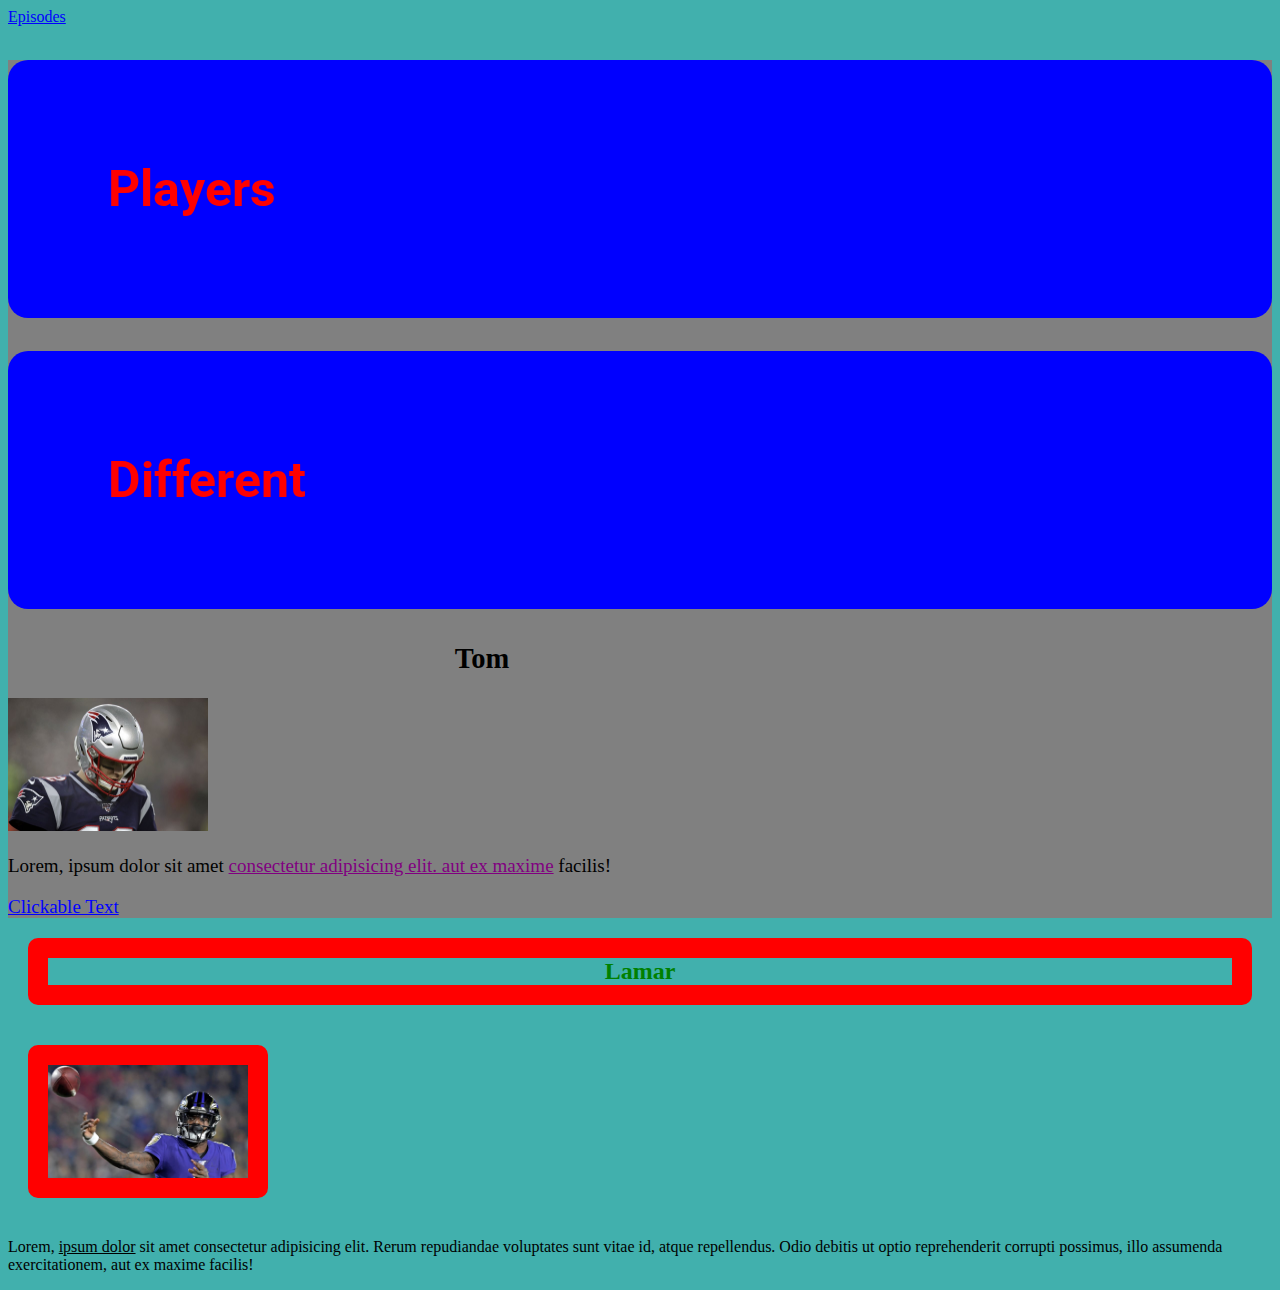
<file: index.html>
<!DOCTYPE html>
<html lang="en">
<head>
    <meta charset="UTF-8">
    <meta name="viewport" content="width=device-width, initial-scale=1.0">
    <meta http-equiv="X-UA-Compatible" content="ie=edge">
    <title>Document</title>
    <link href="https://fonts.googleapis.com/css?family=Gelasio|Roboto&display=swap" rel="stylesheet">
    <link rel="stylesheet" href="styles.css">
</head>
<body>
    <a href="episodes.html">Episodes</a>

    <section class="main">
        <h1>Players</h1>
        <h1>Different</h1>
        <h2 class="players">Tom</h2>
        <a href="https://www.wikipedia.org/"><img width="200" src="images/brady.jpeg"></a>
        <p>Lorem, ipsum dolor sit amet <a href="">consectetur adipisicing elit. aut ex maxime</a> facilis!</p>
        <a href="https://www.wikipedia.org/">Clickable Text</a>
    </section>
    
    
    <h2 class="bordered">Lamar</h2>
    <img class="bordered" width="200" src="images/jackson.jpg">
    <p>Lorem, <span class="special">ipsum dolor</span> sit amet consectetur adipisicing elit. Rerum repudiandae voluptates sunt vitae id, atque repellendus. Odio debitis ut optio reprehenderit corrupti possimus, illo assumenda exercitationem, aut ex maxime facilis!</p>
</body>
</html>
</file>
<file: styles.css>
h1 {
    font-size: 50px;
    color: red;
    background: blue;
    /*
    this is for sizing an element
    width: 50%;
    height: 250px;*/

    /*margin: 100px 200px 0 20px;
    margin-left: 100px;*/

    padding: 100px;
    /* border: 20px solid black; */
    border-radius: 20px;
    font-family: 'Roboto', sans-serif;
}

h2 {
    text-align: center;
    margin-right: 25%;
    /* background: gray; */
}

body {
    background: #41b0ad;
    /* background-image: url("images/brady.jpeg"); */
    background-size: cover;
}

a {
    color: blue;
}

a:visited {
    color: purple;
}

h1:hover {
    
}

.players {
    color: black;
}

h2 {
    color: green;
}



.bordered {
    border: red 20px solid;
    border-radius: 10px;
    margin: 20px;
    color: green;
}

.main {
    background: gray;
}

.special {
    text-decoration: underline;
}

.main {
    font-size: 19px; 
}
</file>
